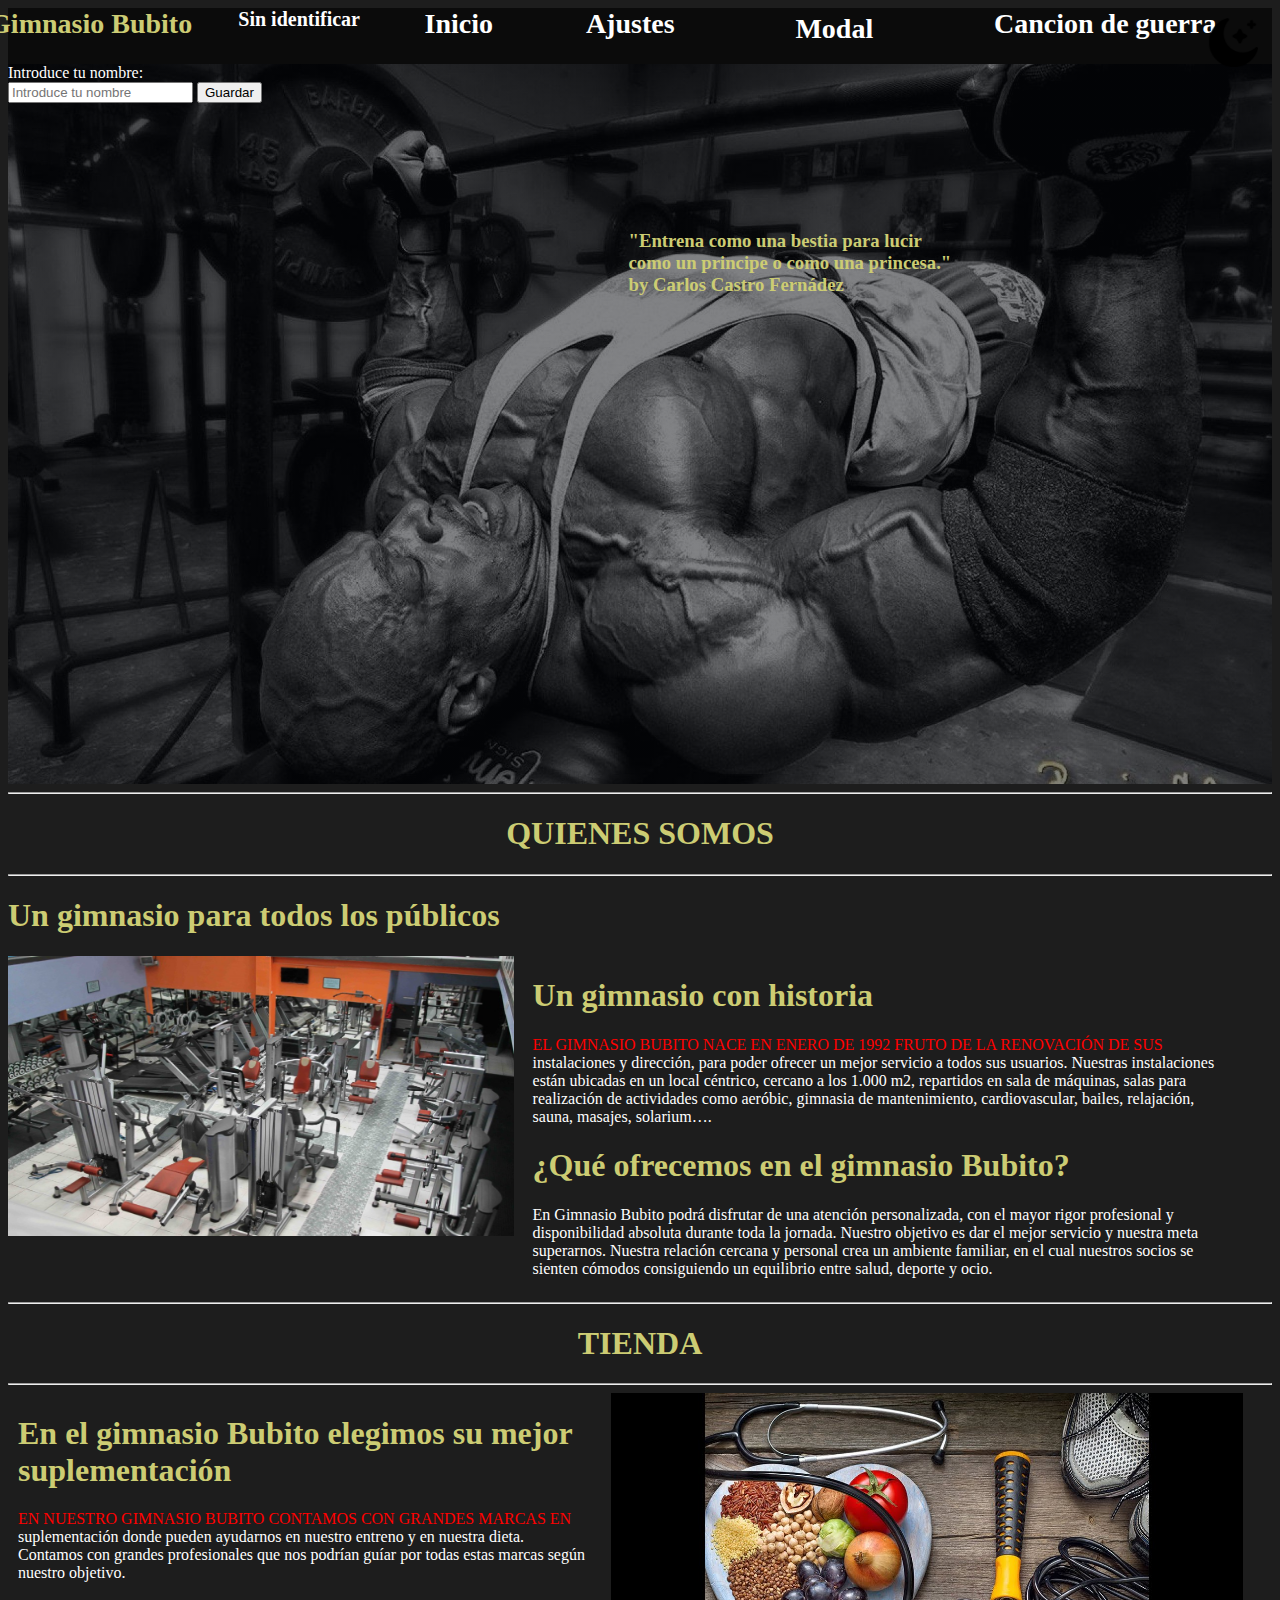
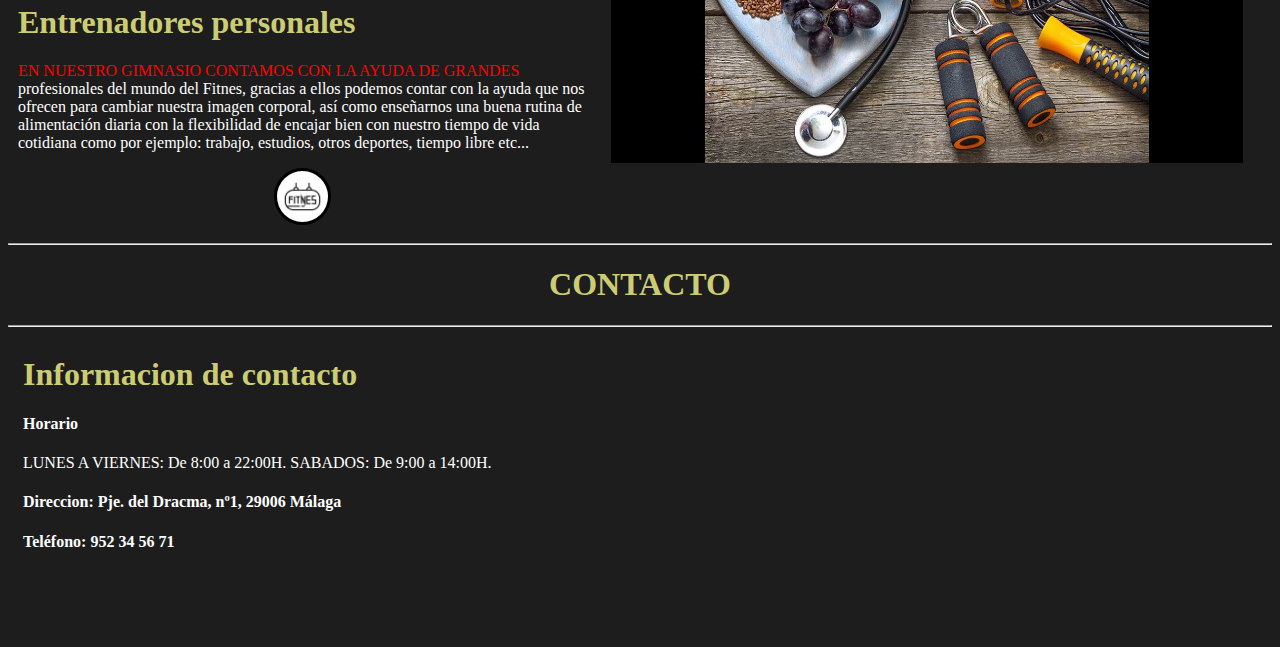
<file: index.html>
<!DOCTYPE html>
<html lang="es">

<head>
    <meta charset="UTF-8">
    <meta http-equiv="X-UA-Compatible" content="IE=edge">
    <meta name="viewport" content="width=device-width, initial-scale=1.0">
    <title>Gimnasio Bubito</title>
    <link rel="stylesheet" type="text/css" href="./index.css">
</head>

<body>
    <header>
        <div class="autor">
            Gimnasio Bubito
        </div>
        <div id="nombreusuario">
        <p>Nombre de usuario</p>
         </div>
        <nav>
            <a href="https://carloscastrofernandez.github.io/ProyectoFinalLLM/">Inicio</a>
            <a href="https://carloscastrofernandez.github.io/ProyectoFinalLLM/EleccionSelect">Ajustes</a>
            <input id="mostrar-modal" name="modal" type="radio" /> 
            <label for="mostrar-modal"> Modal </label>
    
            <div id="modal">     
                <p >Alumno: Carlos Castro Fernandez.
                    <br>
                    Curso:1º DAW
                    <br>
                    En la zona de los ajustes cuando aplicas el tamaño de la letra se aplicará
                    en la zona inicio y en la misma pagina ya que en la ventana modal si se modificara 
                    el tamaño de la letra se me desectructura la ventana y no queda bien en el diseño y 
                    en el caso de que cambies de color se cambiara en la misma pagina y en la ventana modal
                    ya que en la pagina inicio le tengo un color de letras por defecto respecto al modo dia y noche.
                    El nombre de identificacion se pone en la pagina inicio y se queda guardado pero si cierras la pagina y vulves no se guarda tal y como se detalla en el proyecto.
                </p>
                
            </div>
    
            <!--Mostramos el boton de la x para salir del modal-->
            <input id="cerrar-modal" name="modal" type="radio" /> 
            <label for="cerrar-modal"> X </label>

            <a href="https://carloscastrofernandez.github.io/ProyectoFinalLLM/soldadito.xml">Cancion de guerra</a>
        </nav>
     

    </header>
  


    <main class="imagenfondo">
        <section id="bodyModal2">
            <!-- ... -->
            <div id="modal2" class="modal2">
              <div class="content-modal2">
                <!-- ... -->
                <form id="formUsuario">
                  <label for="nombreInput"id="color">Introduce tu nombre:</label>
                  <input type="text" id="nombreInput" placeholder="Introduce tu nombre" maxlength="20">
                  <button type="submit">Guardar</button>
                </form>
              </div>
            </div>
      </section>
        <h3>
            "Entrena como una bestia para lucir<br> como un principe o como una princesa."<br>by Carlos Castro
            Fernádez
        </h3>
        <div id="zonaModo">
            <img id="dia" src="sun.png" onclick="ponerModoDia()">
            <img id="noche" src="moon.png" onclick="ponerModoNoche()">
        </div>
    </main>
    <hr>
    <h1 id="titulo1">QUIENES SOMOS</h1>
    <hr>
    <section id="parte1">
        <h1>
            Un gimnasio para todos los públicos
        </h1>

        <img src="./gimnasio.jpg" width="40%" height="280px" alt="Foto de gimnasio"></img>

        <article>
            <h1>
                Un gimnasio con historia
            </h1>
            <p class="pseudoelemento">
                El Gimnasio Bubito nace en Enero de 1992 fruto de la renovación de sus instalaciones y dirección, para
                poder ofrecer un mejor servicio a todos sus usuarios.
                Nuestras instalaciones están ubicadas en un local céntrico, cercano a los 1.000 m2, repartidos en sala
                de máquinas,
                salas para realización de actividades como aeróbic, gimnasia de mantenimiento, cardiovascular, bailes,
                relajación, sauna, masajes, solarium….
            </p>
            <h1>
                ¿Qué ofrecemos en el gimnasio Bubito?
            </h1>
            <p>
                En Gimnasio Bubito podrá disfrutar de una atención personalizada, con el mayor rigor profesional y
                disponibilidad absoluta durante toda la jornada.
                Nuestro objetivo es dar el mejor servicio y nuestra meta superarnos. Nuestra relación cercana y personal
                crea un ambiente familiar, en el cual nuestros socios se
                sienten cómodos consiguiendo un equilibrio entre salud, deporte y ocio.
            </p>
        </article>
    </section>
    <hr>
    <h1 id="titulo2">TIENDA</h1>
    <hr>
    <section id="cajaPuntoSeguido">
        <article class="articulo2">
            <h1>
                En el gimnasio Bubito elegimos su mejor suplementación
            </h1>
            <p class="pseudoelemento">
                En nuestro gimnasio Bubito contamos con grandes marcas en suplementación
                donde pueden ayudarnos en nuestro entreno y en nuestra dieta.
                Contamos con grandes profesionales que nos podrían guíar por todas estas
                marcas según nuestro objetivo.
            </p>
            <h1>Entrenadores personales</h1>
            <p class="pseudoelemento">
                En nuestro gimnasio contamos con la ayuda de grandes
                profesionales del mundo del Fitnes, gracias a ellos
                podemos contar con la ayuda que nos ofrecen para cambiar
                nuestra imagen corporal, así como enseñarnos una buena
                rutina de alimentación diaria con la flexibilidad de encajar bien con
                nuestro tiempo de vida cotidiana como por ejemplo: trabajo, estudios,
                otros deportes, tiempo libre etc...
            </p>
            <img id="botonTienda" src="./fotoTienda.jpg">
                    
        </article>
    </section>
    <img id="imagenCentrada" src="./nutricion.jpg" alt="Foto de nutricion" width="50%" height="370px">

    <hr>
    <h1 id="titulo3">
        CONTACTO
    </h1>
    <hr>
    <section class="cajaSeguida">
        <h1>
            Informacion de contacto
        </h1>
        <h4>
            Horario
        </h4>
        <p>
            LUNES A VIERNES: De 8:00 a 22:00H.
            SABADOS: De 9:00 a 14:00H.
        </p>
        <h4>
            Direccion: Pje. del Dracma, nº1, 29006 Málaga
        </h4>
        <h4>
            Teléfono: 952 34 56 71
        </h4>

      </section>
        <iframe
            src="https://www.google.com/maps/embed?pb=!1m18!1m12!1m3!1d3198.4516535854223!2d-4.4380119858267415!3d36.71171267996685!2m3!1f0!2f0!3f0!3m2!1i1024!2i768!4f13.1!3m3!1m2!1s0xd72f7be389e77bb%3A0x474b76a0184a602e!2sCENEC%20M%C3%A1laga!5e0!3m2!1ses!2ses!4v1670423189657!5m2!1ses!2ses"
            width="700" height="300" style="border:0;" allowfullscreen="" loading="lazy"
            referrerpolicy="no-referrer-when-downgrade"></iframe>



<script src="./login.js"></script>
<script src="diaYNoche.js"></script>
<script src="./ajustes.js"></script>
</body>

</html>
</file>
<file: index.css>
:root {
   --familia-Letras: Ink Free;
   --tamaño-letras:28px;
   --color-Letras: white;
   --color-Letras1: #cccc73;
}

*{
   box-sizing: border-box;
}
body {
   background-color: rgba(10, 10, 10, 0.92);

}

header {
   background-color: rgba(10, 10, 10, 0.92);
   margin-bottom: 0px;
   background-repeat: repeat;
   font-weight: bold;
   font-family: Ink Free;
   font-size:var(--tamaño-letras);
   display: flex;
   flex-direction: row;
   justify-content: space-around;
   width: 100%;
   height: 2em;
   color:var(--color-Letras);


}

.autor {

   font-family: Brush Script MT;
   position: relative;
   left: -1em;
   color:rgb(204, 204, 116);
}

.imagenfondo {
   margin-top: 0px;
   box-sizing: border-box;
   display: flex;
   height: 80vh;
   width: 100%;
   background-image: linear-gradient(rgba(5, 7, 12, 0.50), rgba(5, 7, 12, 0.50)),
      url(./R.jpg);
   background-repeat: no-repeat;
   background-position: center, center;
   background-size: cover;
}


h3 {
   width: 100%;
   height: 50%;
 
   display: flex;
   flex-direction: column;
   justify-content: center;
   align-items: center;
   color: var(--color-Letras1);
   font-family: var(--familia-Letras);

}

h1 {
   color: var(--color-Letras1);
   font-family:var(--familia-Letras);
}



img {
   display: inline-block;

}

article {
   margin-left: 15px;
   vertical-align: top;
   display: inline-block;

   width: 55%;
}
#nombreusuario{
   font-size:20px;
}

p {
   color: var(--color-Letras);
   font-family: var(--familia-Letras);
}
.pseudoelemento::first-line{
   text-transform: uppercase;
   color:red;
}


#cajaPuntoSeguido {
   margin-left: 15px;
   margin-right: 15px;
   width: 45%;
   display: inline-block;
   vertical-align: top;
}

.articulo2 {
   margin-left: -5px;
   width: 100%;
}

#botonTienda {
   display: block;
   margin: 0 auto;
   margin-bottom: 10px;
   width: 10%;
   border-style: solid;
   border-color: black;
   border-radius: 90%;
}

h4{
   font-family:var(--familia-Letras);
   color:var(--color-Letras);
   font-weight:bold;
}
.cajaSeguida{
   display:inline-block;
   vertical-align:top;
   margin-right:45px;
   margin-left:15px;
}
nav{
   display:flex;
   width:70%;
   justify-content:space-around;
   height:30px;
}
a{
   text-decoration:none;
   color:var(--color-Letras);
}
#botonTienda:active{
   transform:scale(1.5);
}

a:hover{
color:var(--color-Letras1);
border-bottom:solid;
}

video{
   background-color:rgba(10, 10, 10, 0.92);
}
#titulo1, #titulo2, #titulo3, #titulo4, #titulo5,
#Titulo6{
   display:flex;
   justify-content:center;
}
.portaFoto {
   width: 50vw;
   height: 50vh;
   background-color: lightpink;
   display: block;
}

.laFoto {
   width: 100%;
   height: 100%;
   object-fit: cover;
}

#fotosuperiorderecha {
   transform: scalex(-1);
}

#fotoinferiorizquierda {
   transform: scaley(-1);
}

#fotoinferiorderecha {
   transform: scale(-1);
}

#caja {
   display: flex;
   flex-direction: row;
}

.columna {
   display: flex;
   flex-direction: column;
}

#cajaFlexible1, #cajaFlexible2, #cajaFlexible3,
#cajaFlexible4, #cajaFlexible5{
   display:flex;
   flex-direction:column;
   align-items:center;
   width:177%;
}
.parrafo1, .parrafo2, .parrafo3, .parrafo4,.parrafo5{
   color:var(--color-Letras);
}
.parrafo1::first-letter, .parrafo2::first-letter, .parrafo3::first-letter, 
.parrafo4::first-letter,.parrafo5::first-letter{
text-transform: uppercase;
color:red;
font-size:xx-large;
font-family:Italic;
}
#dia, #noche{

   position: absolute;
   right: -10px;
   
   width: 70%;
   cursor: pointer;
}

#dia{
   display: none;
}
#zonaModo {
   position: fixed;
   bottom: 98%;
   left: 92%;
   width: 70px;
}
#color{
   color:white;
}
#modal p {
   width: 60%;
   height: 40%;
   position: absolute;
   top: 0px;
   left: 0;
   bottom: 0;
   right: 0;
   margin: auto;
   font-size: 1.5em;
   text-align: center;
   
 }
 /* Aqui lo ocultamos todo lo anterior*/
 #modal {
   background: rgba(67, 221, 75, 0.9);
   color: #e70808;
   position: fixed;
   font-size:15px;
   top: -100vh;
   left: 150px;
   height: 80vh;
   width: 80vw;
   transition: all .5s;
   
 }
 /* Ampliacion, color, centrado del boton 'PULSAME'*/
 #mostrar-modal {
   display: none;
 }
 
 #mostrar-modal + label {
   
 
   display: table;
   color: #fff;
   line-height: 1.5;
   padding: 0 1em;
   top:5px;
   cursor: pointer;
   
 }
 #mostrar-modal + label:hover {
   background: #38678f;
 }

#mostrar-modal:checked ~ #modal {
   top: 0;
 }
 /*Diseño del segundo boton */
 #cerrar-modal {
   display: none;
 }
 #cerrar-modal + label {
   position: absolute;
   top: 1em;
   right: 140px;
   z-index: 100;
   color: #fff;
   font-weight: bold;
   cursor: pointer;
   background: tomato;
   width: 25px;
   height: 25px;
   line-height: 25px;
   text-align: center;
   border-radius: 50%;
   transition: all .5s;
 }
 

 #cerrar-modal:checked ~ #modal {
   top: -100vh;
 }

 #cerrar-modal + label {
   display: none;
 }
 #mostrar-modal:checked ~ #cerrar-modal + label {
   display: block;
 }

/*         Ahora me aseguro que el portarretratos no sea mayor
que la foto más grande
para evitar el pixelado */

@media screen and (orientation:landscape){
   .portaFoto {
       max-width: 1920px;
       max-height: 1280px;
   }
}

@media screen and (orientation:portrait){
   .portaFoto {
       max-width: 800px;
       max-height: 1200px;
   }
}
@media screen and (max-width:850px){
   #parte1, .cajaSeguida{
      display:flex;
      flex-direction:column;
      align-items:center;
   }
   #cajaPuntoSeguido{
      display:flex;
      flex-direction:column;
      margin:0 auto;
   }
   #imagenCentrada{
      display:block;
      margin:0 auto;
   }
   iframe{
      display:block;
      margin:0 auto;
   }
}
</file>
